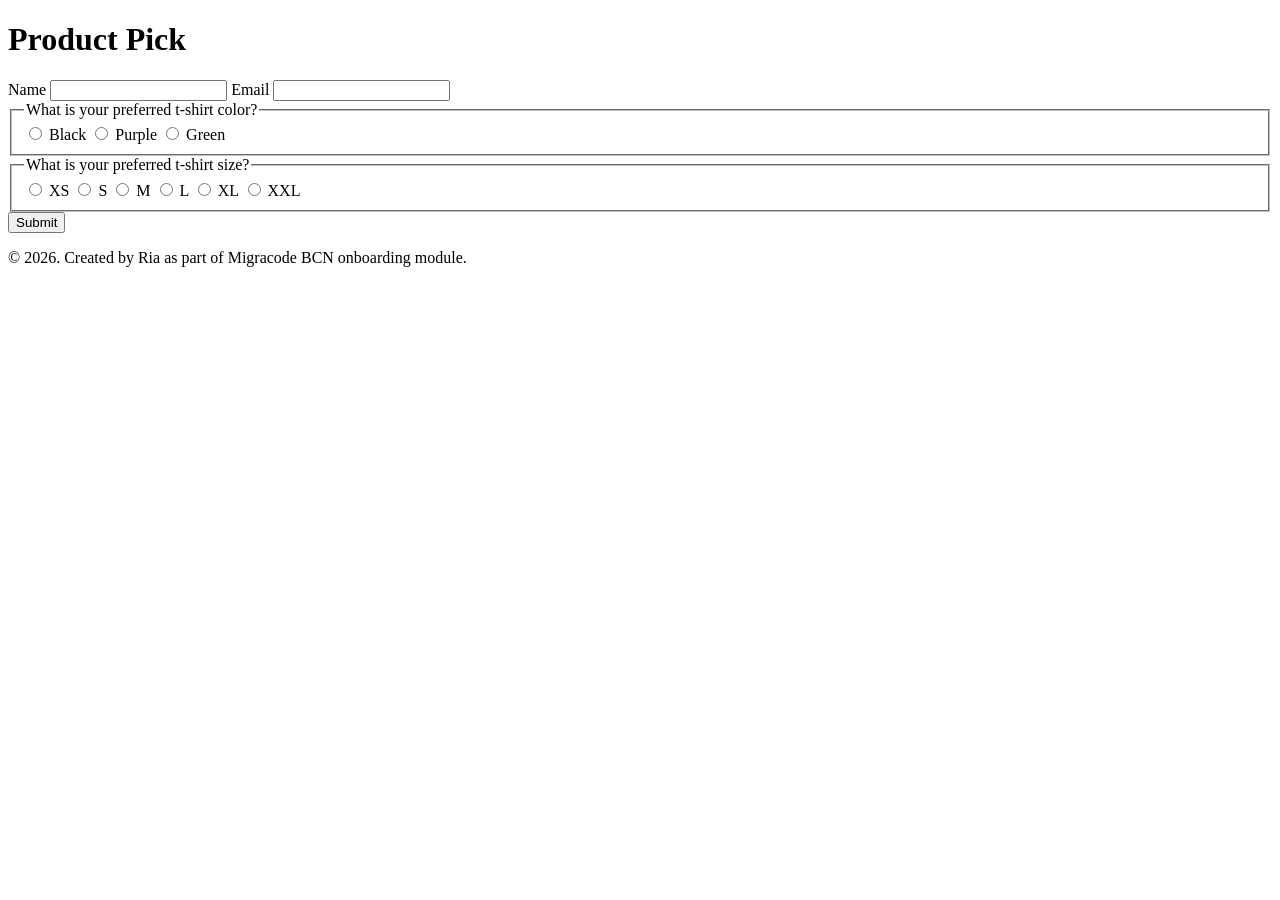
<file: Form-Controls/index.html>
<!DOCTYPE html>
<html lang="en">
  <head>
    <meta charset="utf-8" />
    <meta http-equiv="X-UA-Compatible" content="IE=edge" />
    <title>My form exercise</title>
    <meta name="description" content="" />
    <meta name="viewport" content="width=device-width, initial-scale=1" />
  </head>
  <body>
    <header>
      <h1>Product Pick</h1>
    </header>
    <main>
      <form>
        <!-- validate name -->
            <label for="name">Name</label>
            <input type="text" id="name" name="name" minlength="2" required>

        <!-- valid email -->
            <label for="email">Email</label>
            <input type="email" id="email" name="email" required>  

        <!-- tshirt color (3 options;require 1; validate) -->        
            <fieldset>
              <legend>What is your preferred t-shirt color? </legend>
              <label><input type="radio" name="color" value="black" required> Black</label>
              <label><input type="radio" name="color" value="purple"> Purple</label>
              <label><input type="radio" name="color" value="green"> Green</label>
            </fieldset>

        <!-- tshirt size (6 options; require 1; validate)-->
            <fieldset>
              <legend>What is your preferred t-shirt size? </legend>
              <label><input type="radio" name="size" value="xs" required> XS</label>
              <label><input type="radio" name="size" value="s"> S</label>
              <label><input type="radio" name="size" value="m"> M</label>
              <label><input type="radio" name="size" value="l"> L</label>
              <label><input type="radio" name="size" value="xl"> XL</label>
              <label><input type="radio" name="size" value="xxl"> XXL</label>
            </fieldset>

        <!-- submit button-->        
            <button type="submit">Submit</button>        
      </form>
    </main>
    <footer>
      <!-- change to your name-->
      <p>© 2026. Created by Ria as part of Migracode BCN onboarding module.</p>
    </footer>
  </body>
</html>
</file>
